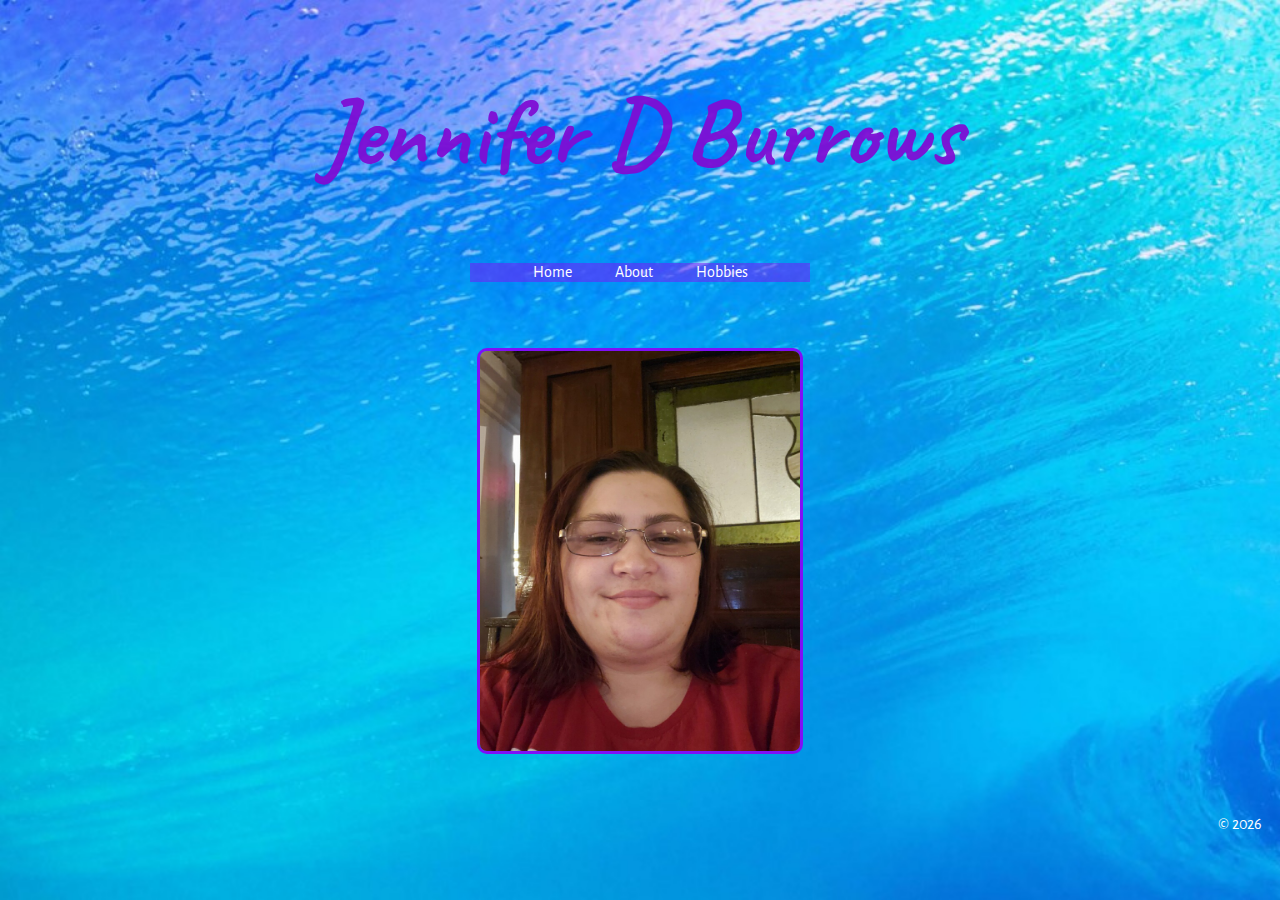
<file: index.html>
<!DOCTYPE html>
<html lang = "en">
    <head>
        <title>Jennifer D Burrows</title>
        <link href="bioSite.css" type="text/css" rel="stylesheet" />
        <link href="https://fonts.googleapis.com/css2?family=Caveat:wght@700&display=swap" rel="stylesheet">
        <link href="https://fonts.googleapis.com/css2?family=Alegreya+Sans:wght@300;400;500&display=swap" rel="stylesheet">
    </head>
    <body>
        <header>
            <div class="container_16 prefix_2">
                <h1>Jennifer D Burrows</h1>
            </div>
            <div id="nav" class="container_16 prefix_5">
                <a href="index.html">Home</a>
                <a href="AboutPage.html">About</a>
                <a href="HobbiesPage.html">Hobbies</a>
            </div>    
        </header>
        <div id="portrait" class="container_16 prefix_6">
            <figure>
                <a href="images/Jennifer.jpg" target="_top">
                    <img src="images/Jennifer.jpg" alt="Jennifer D Burrows" width="320" height="400">
                </a>
            </figure>
        </div>
        <footer>
            &copy;
            <script>document.write(new Date().getFullYear())</script>
        <footer>
    </body>
</html>
</file>
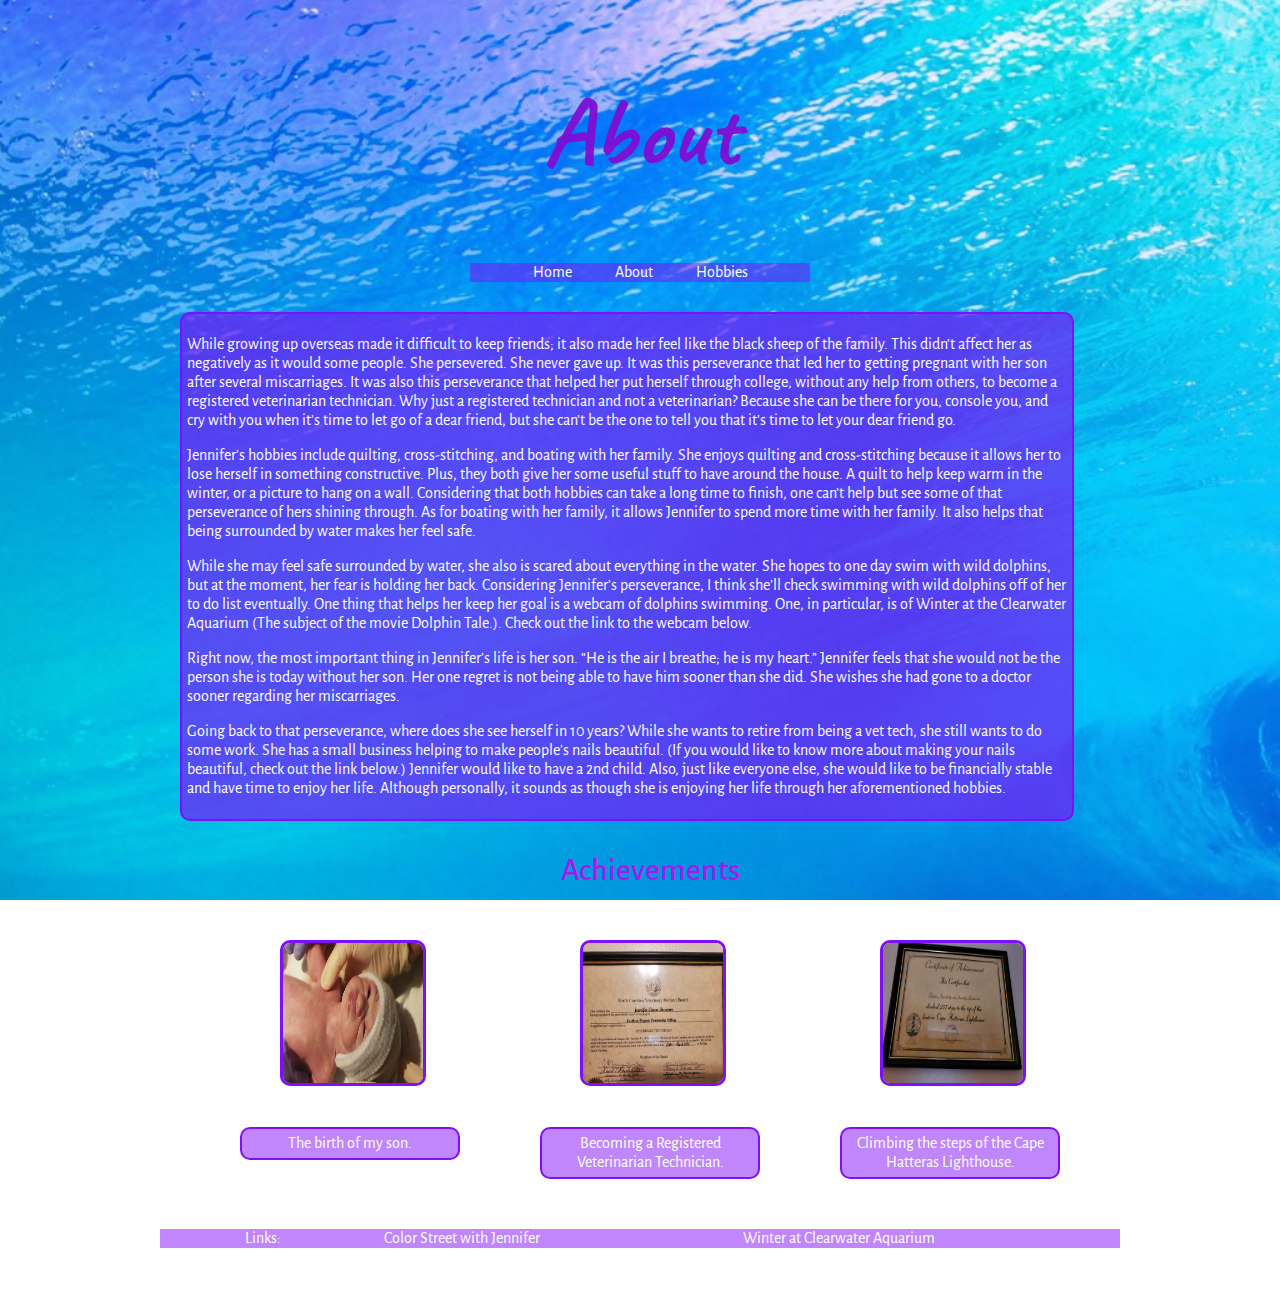
<file: AboutPage.html>
<!DOCTYPE html>
<html lang = "en">
    <head>
        <title>About Jennifer D Burrows</title>
        <link href="bioSite.css" type="text/css" rel="stylesheet" />
        <link href="https://fonts.googleapis.com/css2?family=Caveat:wght@700&display=swap" rel="stylesheet">
        <link href="https://fonts.googleapis.com/css2?family=Alegreya+Sans:wght@300;400;500&display=swap" rel="stylesheet">
    </head>
    <body>
        <header>
            <div class="container_16 prefix_2">
                <h1>About</h1>
            </div>
            <div id="nav" class="container_16 prefix_5">
                <a href="index.html">Home</a>
                <a href="AboutPage.html">About</a>
                <a href="HobbiesPage.html">Hobbies</a>
            </div>
        </header>
        <div class="container_16">
            <div id="about" class="grid_15">
                <div id="article" class="grid_15">
                    <p>
                        While growing up overseas made it difficult to keep friends; it also made her feel like the black sheep of the family.  This didn’t affect her as negatively as it would some people.  
                        She persevered.  She never gave up.  It was this perseverance that led her to getting pregnant with her son after several miscarriages.  It was also this perseverance that helped her 
                        put herself through college, without any help from others, to become a registered veterinarian technician.  Why just a registered technician and not a veterinarian?  Because she can be 
                        there for you, console you, and cry with you when it’s time to let go of a dear friend, but she can’t be the one to tell you that it’s time to let your dear friend go.
                    </p>
                    <p>    
                        Jennifer’s hobbies include quilting, cross-stitching, and boating with her family.  She enjoys quilting and cross-stitching because it allows her to lose herself in something 
                        constructive.  Plus, they both give her some useful stuff to have around the house.  A quilt to help keep warm in the winter, or a picture to hang on a wall.  Considering that 
                        both hobbies can take a long time to finish, one can’t help but see some of that perseverance of hers shining through.  As for boating with her family, it allows Jennifer to 
                        spend more time with her family.  It also helps that being surrounded by water makes her feel safe.
                    </p>
                    <p>
                        While she may feel safe surrounded by water, she also is scared about everything in the water.  She hopes to one day swim with wild dolphins, but at the moment, her fear is 
                        holding her back.  Considering Jennifer’s perseverance, I think she’ll check swimming with wild dolphins off of her to do list eventually.  One thing that helps her keep her
                         goal is a webcam of dolphins swimming.  One, in particular, is of Winter at the Clearwater Aquarium (The subject of the movie Dolphin Tale.).  Check out the link to the webcam below.
                    </p>
                    <p>
                        Right now, the most important thing in Jennifer’s life is her son.  “He is the air I breathe; he is my heart.”  Jennifer feels that she would not be the person she is today 
                        without her son.  Her one regret is not being able to have him sooner than she did.  She wishes she had gone to a doctor sooner regarding her miscarriages.
                    </p>
                    <p>
                        Going back to that perseverance, where does she see herself in 10 years?  While she wants to retire from being a vet tech, she still wants to do some work.  She has a small 
                        business helping to make people’s nails beautiful.  (If you would like to know more about making your nails beautiful, check out the link below.)  Jennifer would like to have 
                        a 2nd child.  Also, just like everyone else, she would like to be financially stable and have time to enjoy her life.  Although personally, it sounds as though she is enjoying 
                        her life through her aforementioned hobbies.
                        
                    </p>
                </div>
                <div id="title" class="grid_8 prefix_4">
                    Achievements
                </div>
                <div class="grid_14 prefix_1">
                    <div id="figure" class="grid_4 alpha">
                        <figure>
                            <a href="images/achievement1.jpg" target="_top">
                                <img src="images/achievement1.jpg" width="140" height="140">
                            </a>
                        </figure>    
                        <figcaption>
                            The birth of my son.
                        </figcaption>
                    </div>
                    <div id="figure" class="grid_4 prefix_1">
                        <figure>
                           <a href="images/achievement2.jpg" target="_top">
                                <img src="images/achievement2.jpg" width="140" height="140">
                            </a>
                        </figure>    
                        <figcaption>
                            Becoming a Registered Veterinarian Technician.
                        </figcaption>
                    </div>
                    <div id="figure" class="grid_4 prefix_1 omega">    
                        <figure>
                            <a href="images/achievement3.jpg" target="_top">
                                <img src="images/achievement3.jpg" width="140" height="140">
                            </a>
                        </figure>    
                        <figcaption>
                            Climbing the steps of the Cape Hatteras Lighthouse.
                        </figcaption>
                    </div>
                </div>
            </div>
        </div>
        <div id="links" class="container_16 prefix_4">
            Links:
            <a href="http://upgradeyournailswithjennifer.com/" target="_blank">Color Street with Jennifer</a>
            <a href="https://www.cmaquarium.org/webcams/winter-zone-cam-1/" target="_blank">Winter at Clearwater Aquarium</a>
        </div>
        <footer>
            &copy;
            <script>document.write(new Date().getFullYear())</script>
        <footer>
    </body>
</html>
</file>
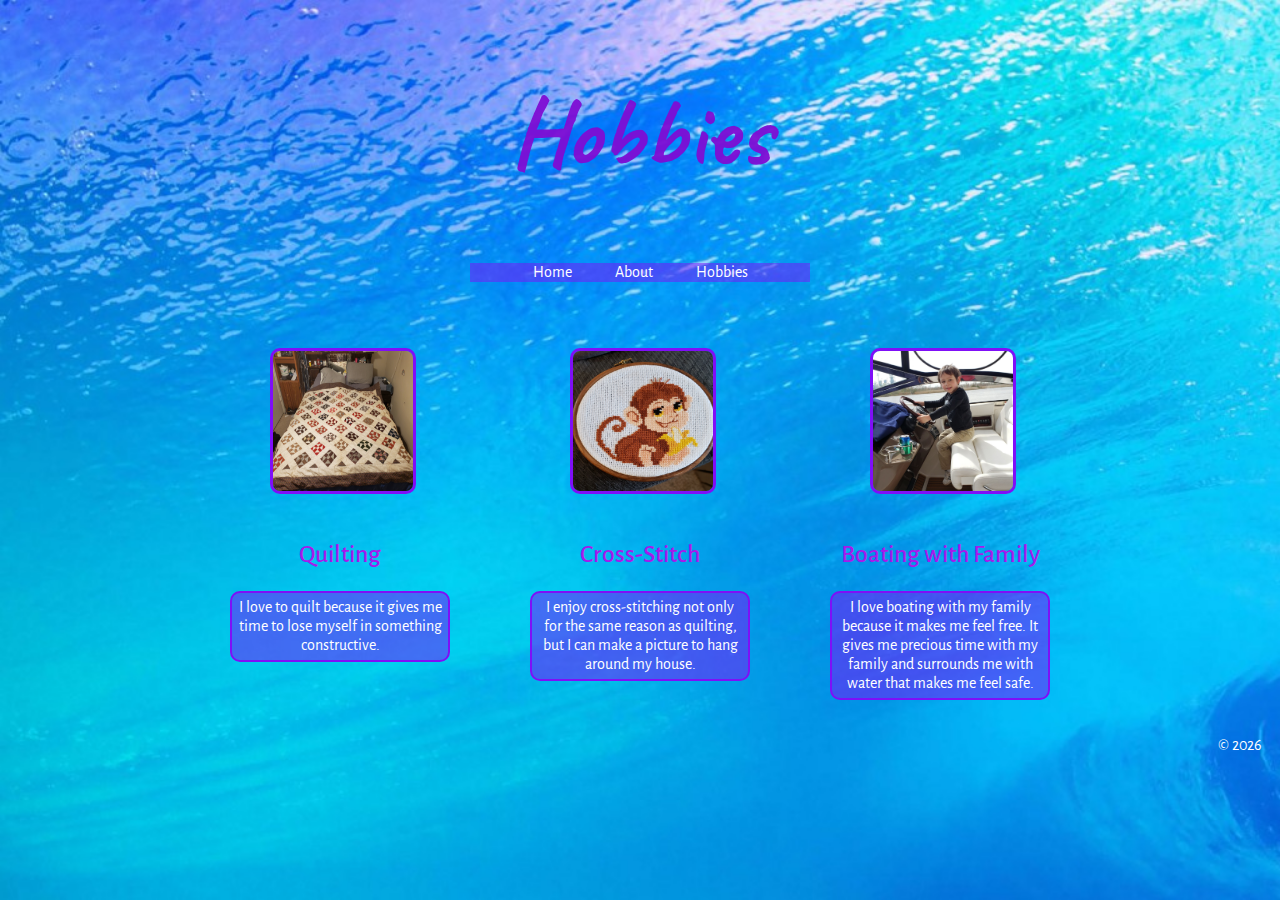
<file: HobbiesPage.html>
<!DOCTYPE html>
<html lang = "en">
    <head>
        <title>Hobbies of Jennifer D Burrows</title>
        <link href="bioSite.css" type="text/css" rel="stylesheet" />
        <link href="https://fonts.googleapis.com/css2?family=Caveat:wght@700&display=swap" rel="stylesheet">
        <link href="https://fonts.googleapis.com/css2?family=Alegreya+Sans:wght@300;400;500&display=swap" rel="stylesheet">
    </head>
    <body>
        <header>
            <div class="container_16 prefix_2">
                <h1>Hobbies</h1>
            </div>
            <div id="nav" class="container_16 prefix_5">
                <a href="index.html">Home</a>
                <a href="AboutPage.html">About</a>
                <a href="HobbiesPage.html">Hobbies</a>
            </div>    
        </header>
        <div class="container_16">
            <div class="grid_14 prefix_1">
                <div id="hobby" class="grid_4 alpha">
                        <figure>
                            <a href="images/quilting.jpg" target="_top">
                                <img src="images/quilting.jpg" width="140" height="140">
                            </a>
                        </figure>
                    <h2>Quilting</h2>
                    <p>
                        I love to quilt because it gives me time to lose myself in something constructive.
                    </p>   
                </div>
                <div id="hobby" class="grid_4 prefix_1">
                        <figure>
                            <a href="images/crossstich.jpg" target="_top">
                                <img src="images/crossstich.jpg" width="140" height="140">
                            </a>
                        </figure>
                    <h2>Cross-Stitch</h2>
                    <p>
                        I enjoy cross-stitching not only for the same reason as quilting, but I can make a picture to hang around my house.
                    </p>
                </div>
                <div id="hobby" class="grid_4 prefix_1 omega">
                        <figure>
                            <a href="images/boating1.jpg" target="_top">
                                <img src="images/boating1.jpg" width="140" height="140">
                            </a>
                        </figure>
                    <h2>Boating with Family</h2>
                    <p>
                        I love boating with my family because it makes me feel free.  It gives me precious time with my family and surrounds me with water that makes me feel safe.
                    </p>
                </div>
            </div>
        </div>
        <footer>
            &copy;
            <script>document.write(new Date().getFullYear())</script>
        <footer>
    </body>
</html>
</file>
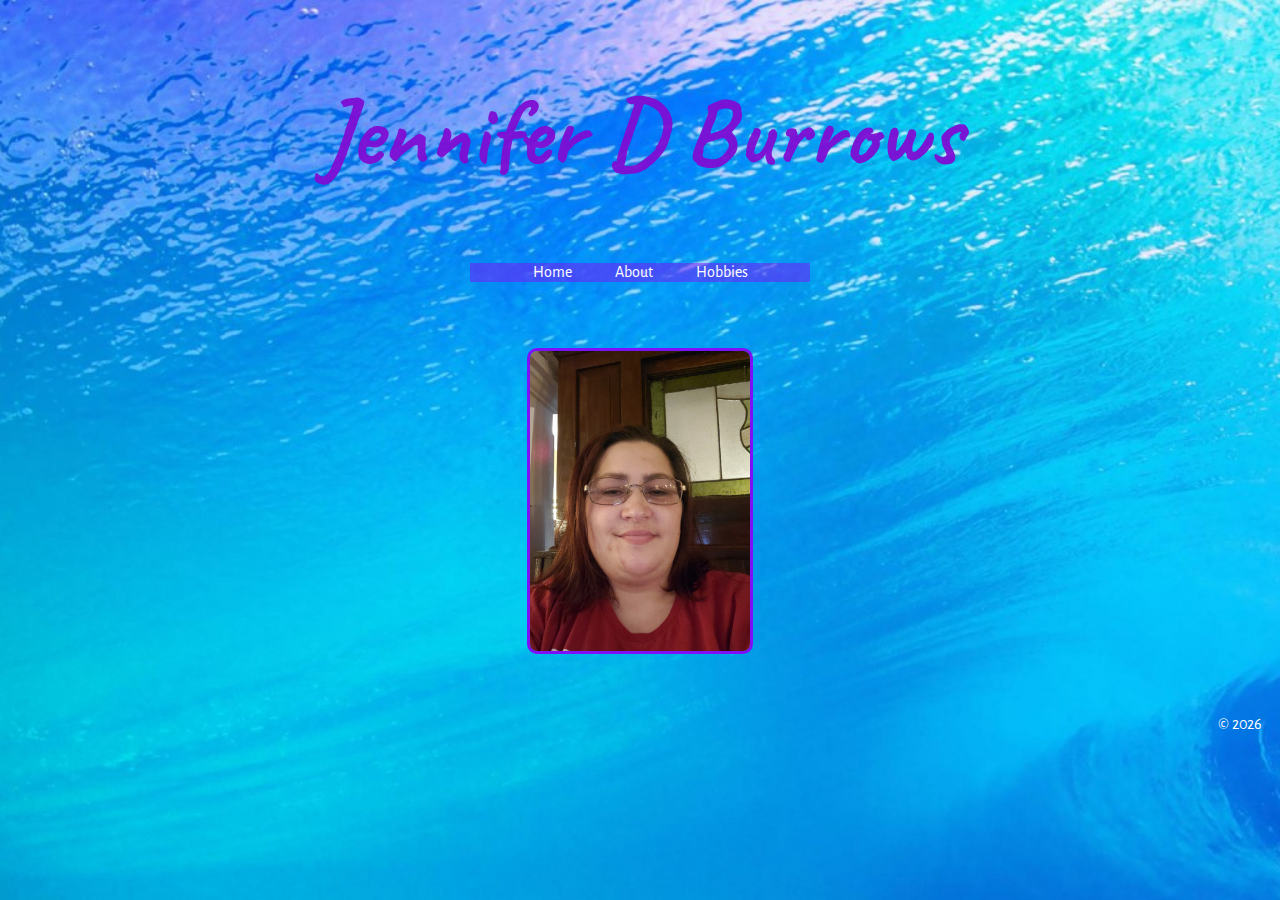
<file: LandingPage.html>
<!DOCTYPE html>
<html lang = "en">
    <head>
        <title>Jennifer D Burrows</title>
        <link href="bioSite.css" type="text/css" rel="stylesheet" />
        <link href="https://fonts.googleapis.com/css2?family=Caveat:wght@700&display=swap" rel="stylesheet">
        <link href="https://fonts.googleapis.com/css2?family=Alegreya+Sans:wght@300;400;500&display=swap" rel="stylesheet">
    </head>
    <body>
        <header>
            <div class="container_16 prefix_2">
                <h1>Jennifer D Burrows</h1>
            </div>
            <div id="nav" class="container_16 prefix_5">
                <a href="LandingPage.html">Home</a>
                <a href="AboutPage.html">About</a>
                <a href="HobbiesPage.html">Hobbies</a>
            </div>    
        </header>
        <div id="portrait" class="container_16 prefix_6">
            <figure>
                <img src="images/Jennifer.jpg" alt="Jennifer D Burrows" width="220" height="300">
            </figure>
        </div>
        <footer>
            &copy;
            <script>document.write(new Date().getFullYear())</script>
        <footer>
    </body>
</html>
</file>
<file: bioSite.css>
/**
 * Generated with https://github.com/trungdq88/960-grid-generator
 * Columns number: 16 column(s)
 * Column width: 40px
 * Column space: 20px
 *
 * Content width: 940px
 * Full width: 960px
 */

 body {
  min-width: 960px;
  font-family: 'Alegreya Sans', 'Times New Roman', Times, sans-serif;
  background: url("images/waves3.jfif") no-repeat fixed;
  background-size: cover;
  background-position: center;
}
.container_16 {
  margin-left: auto;
  margin-right: auto;
  width: 960px;
  overflow: hidden;
}
.grid_1,
.grid_2,
.grid_3,
.grid_4,
.grid_5,
.grid_6,
.grid_7,
.grid_8,
.grid_9,
.grid_10,
.grid_11,
.grid_12,
.grid_13,
.grid_14,
.grid_15,
.grid_16
{
  display:inline;
  float: left;
  position: relative;
  margin-left: 10px;
  margin-right: 10px;
}
.push_1,.pull_1,
.push_2,.pull_2,
.push_3,.pull_3,
.push_4,.pull_4,
.push_5,.pull_5,
.push_6,.pull_6,
.push_7,.pull_7,
.push_8,.pull_8,
.push_9,.pull_9,
.push_10,.pull_10,
.push_11,.pull_11,
.push_12,.pull_12,
.push_13,.pull_13,
.push_14,.pull_14,
.push_15,.pull_15,
.pull_16,.push_16
{
  position:relative;
}
.alpha {
  margin-left: 0;
}
.omega {
  margin-right: 0;
}
.container_16 .grid_1 {
  width: 40px
}
.container_16 .grid_2 {
  width: 100px
}
.container_16 .grid_3 {
  width: 160px
}
.container_16 .grid_4 {
  width: 220px
}
.container_16 .grid_5 {
  width: 280px
}
.container_16 .grid_6 {
  width: 340px
}
.container_16 .grid_7 {
  width: 400px
}
.container_16 .grid_8 {
  width: 460px
}
.container_16 .grid_9 {
  width: 520px
}
.container_16 .grid_10 {
  width: 580px
}
.container_16 .grid_11 {
  width: 640px
}
.container_16 .grid_12 {
  width: 700px
}
.container_16 .grid_13 {
  width: 760px
}
.container_16 .grid_14 {
  width: 820px
}
.container_16 .grid_15 {
  width: 880px
}
.container_16 .grid_16 {
  width: 940px
}
.container_16 .prefix_1 {
  padding-left: 60px
}
.container_16 .prefix_2 {
  padding-left: 120px
}
.container_16 .prefix_3 {
  padding-left: 180px
}
.container_16 .prefix_4 {
  padding-left: 240px
}
.container_16 .prefix_5 {
  padding-left: 300px
}
.container_16 .prefix_6 {
  padding-left: 360px
}
.container_16 .prefix_7 {
  padding-left: 420px
}
.container_16 .prefix_8 {
  padding-left: 480px
}
.container_16 .prefix_9 {
  padding-left: 540px
}
.container_16 .prefix_10 {
  padding-left: 600px
}
.container_16 .prefix_11 {
  padding-left: 660px
}
.container_16 .prefix_12 {
  padding-left: 720px
}
.container_16 .prefix_13 {
  padding-left: 780px
}
.container_16 .prefix_14 {
  padding-left: 840px
}
.container_16 .prefix_15 {
  padding-left: 900px
}
.container_16 .suffix_1 {
  padding-right: 60px
}
.container_16 .suffix_2 {
  padding-right: 120px
}
.container_16 .suffix_3 {
  padding-right: 180px
}
.container_16 .suffix_4 {
  padding-right: 240px
}
.container_16 .suffix_5 {
  padding-right: 300px
}
.container_16 .suffix_6 {
  padding-right: 360px
}
.container_16 .suffix_7 {
  padding-right: 420px
}
.container_16 .suffix_8 {
  padding-right: 480px
}
.container_16 .suffix_9 {
  padding-right: 540px
}
.container_16 .suffix_10 {
  padding-right: 600px
}
.container_16 .suffix_11 {
  padding-right: 660px
}
.container_16 .suffix_12 {
  padding-right: 720px
}
.container_16 .suffix_13 {
  padding-right: 780px
}
.container_16 .suffix_14 {
  padding-right: 840px
}
.container_16 .suffix_15 {
  padding-right: 900px
}
.container_16 .push_1 {
  left: 60px
}
.container_16 .push_2 {
  left: 120px
}
.container_16 .push_3 {
  left: 180px
}
.container_16 .push_4 {
  left: 240px
}
.container_16 .push_5 {
  left: 300px
}
.container_16 .push_6 {
  left: 360px
}
.container_16 .push_7 {
  left: 420px
}
.container_16 .push_8 {
  left: 480px
}
.container_16 .push_9 {
  left: 540px
}
.container_16 .push_10 {
  left: 600px
}
.container_16 .push_11 {
  left: 660px
}
.container_16 .push_12 {
  left: 720px
}
.container_16 .push_13 {
  left: 780px
}
.container_16 .push_14 {
  left: 840px
}
.container_16 .push_15 {
  left: 900px
}
.container_16 .pull_1 {
  left: -60px
}
.container_16 .pull_2 {
  left: -120px
}
.container_16 .pull_3 {
  left: -180px
}
.container_16 .pull_4 {
  left: -240px
}
.container_16 .pull_5 {
  left: -300px
}
.container_16 .pull_6 {
  left: -360px
}
.container_16 .pull_7 {
  left: -420px
}
.container_16 .pull_8 {
  left: -480px
}
.container_16 .pull_9 {
  left: -540px
}
.container_16 .pull_10 {
  left: -600px
}
.container_16 .pull_11 {
  left: -660px
}
.container_16 .pull_12 {
  left: -720px
}
.container_16 .pull_13 {
  left: -780px
}
.container_16 .pull_14 {
  left: -840px
}
.container_16 .pull_15 {
  left: -900px
}

h1
{
  font-weight: 700;
  font-family: 'Caveat', 'Times New Roman', Times, serif;
  font-size: 6em;
  color: #7F0DD4;
  opacity: 95%;
  text-align: center;
}
#nav
{
  background-color: rgba(127, 15, 247, .5);
  width: 340px;
  text-align: center;
  margin-bottom: 30px;
  margin-top: 5px;
}
#nav a
{
  padding: 20px;
  text-align: center;
  color: white;
  text-decoration: none;
}
#nav a:hover, #links a:hover
{
    text-decoration: underline;
}
#portrait
{
  text-align: center;
}
img
{
  margin-top: 20px;
  margin-bottom: 20px;
  border-radius: 10px;
  border: 3px solid #7F0FF7;
}
img:hover
{
  box-shadow: 0 0 2px 1px rgba(127, 13, 212, .83);
}
h2
{
  font-weight: 500;
  color: #A51AEB;
  text-align: center;
  font-size: 1.6em;
}
footer
{
  text-align: right;
  bottom: 0;
  position: static;
  color: white;
  padding-right: 10px;
  margin-top: 20px;
}
#hobby p, figcaption
{
  background-color: rgba(127, 15, 247, .5);
  border-radius: 10px;
  border: 2px solid #7F0FF7;
  padding: 5px;
}
p
{
  text-align: center;
  color: white;
}
#about p
{
  text-align: left;
}
#article
{
  background-color: rgba(127, 15, 247, .65);
  padding: 5px;
  border-radius: 10px;
  border: 2px solid #7F0FF7;
}
#title
{
  font-weight: 500;
  color: #A51AEB;
  text-align: center;
  font-size: 2em;
  margin-top: 30px;
  margin-bottom: 15px;
}
figcaption
{
    font-weight: 400;
    margin-bottom: 50px;
    color: white;
    text-align: center;
}
#links
{
  background-color: rgba(127, 15, 247, .5);
  text-align: center;
  color: white;
}
#links a
{
  padding: 100px;
  text-align: center;
  color: white;
  text-decoration: none;
}
</file>
